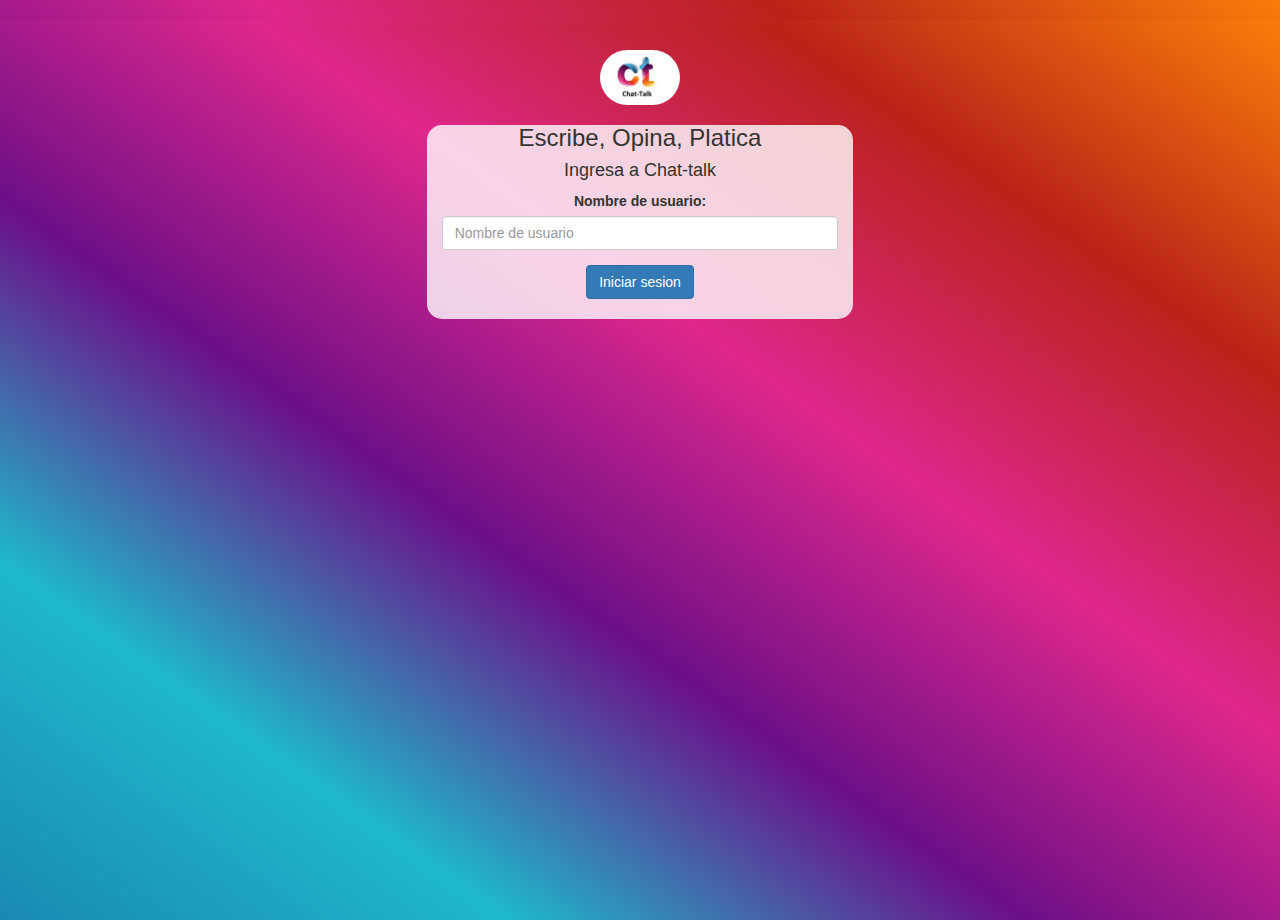
<file: index.html>
<!DOCTYPE html>
<html>
  <head>
        <title>Chat_talk</title>
    <link rel="stylesheet" href="https://maxcdn.bootstrapcdn.com/bootstrap/3.4.0/css/bootstrap.min.css">
    <script src="https://ajax.googleapis.com/ajax/libs/jquery/3.4.1/jquery.min.js"></script>
    <script src="https://maxcdn.bootstrapcdn.com/bootstrap/3.4.0/js/bootstrap.min.js"></script>
    
    <link rel="stylesheet" type="text/css" href="style.css">
<script src="main.js"></script>

    </head>
    

<body>
    <center>
        <h1 class="header">
        <img src="chat_logo.png" class="logo">
    </h1>
    <div class="col-lg-4 col-md-6 col-sm-6 col-xs-11 login_div">
            <h3>Escribe, Opina, Platica </h3>
            <h4>Ingresa a Chat-talk</h4>

            <div class="form-group">
                <label>Nombre de usuario:</label>
                <input type="text" id="user_name" class="form-control" placeholder="Nombre de usuario">
            </div>

            <button id="adduser_button" class="btn btn-primary" onclick="addUser();">Iniciar sesion</button>
            <br><br>
        </div>
    </center>
</body>
</html>
</file>
<file: style.css>
html, body
{
  height: 100%;
  margin: 0;
  background-image: linear-gradient(to right top, #1a89b4, #1eb8cc, #6c0f88,#df278c, #b92318, #fa7d09);
}

.login_div
{
	background: rgba(255,255,255,0.8);
	float: none;
  border-radius: 15px;
}

.logo
{
  width: 80px;
margin-top: 30px;
border-radius: 40px;
}

#login_button
{
  width: 80%;border-radius: 15px;
}
</file>
